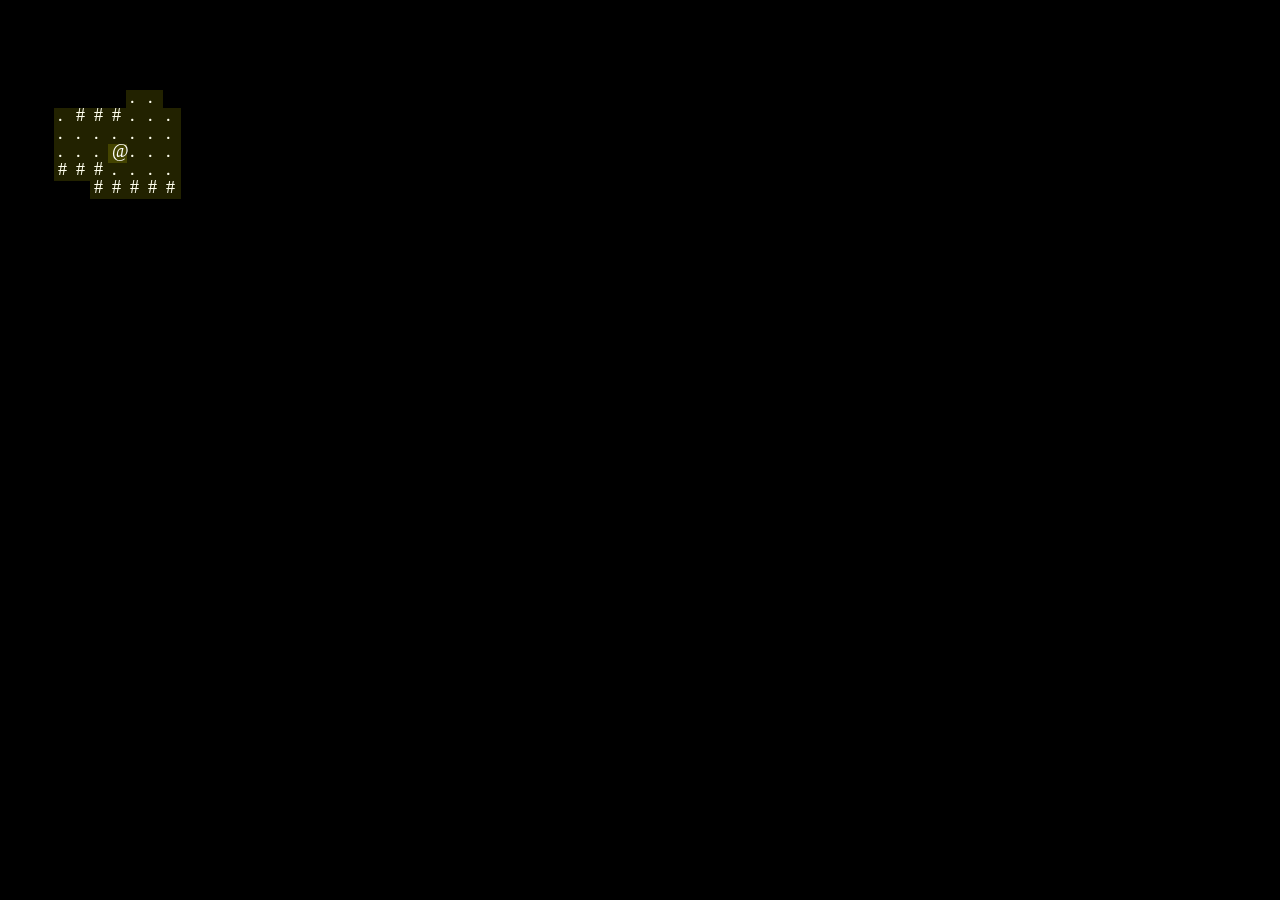
<file: index.html>
<!DOCTYPE html>
<html>
<head>
    <title>Kvest - Roguelike</title>
    <link href="https://fonts.googleapis.com/css?family=Roboto+Mono&display=swap" rel="stylesheet">
    <link href="https://fonts.googleapis.com/css?family=Courier+Prime&display=swap" rel="stylesheet">
    <link rel="stylesheet" type="text/css" href="css/normalize.css">
    <meta name="viewport" content="width=device-width, user-scalable=no">
    <meta name="mobile-web-app-capable" content="yes">
</head>
<body>
    <canvas id="map"></canvas>
	<script type="text/javascript" src="js/entity.js"></script>
	<script type="text/javascript" src="js/djikstra.js"></script>
    <script type="text/javascript" src="js/fovcopy.js"></script>
    <script type="text/javascript" src="js/util.js"></script>
    <script type="text/javascript" src="js/tile.js"></script>
    <script type="text/javascript" src="js/input.js"></script>
    <script type="text/javascript" src="js/generate.js"></script>
    <script type="text/javascript" src="js/render.js"></script>
    <script type="text/javascript" src="js/map.js"></script>
    <script type="text/javascript" src="js/player.js"></script>
    <script type="text/javascript" src="js/event.js"></script>
</body>
</html>
</file>
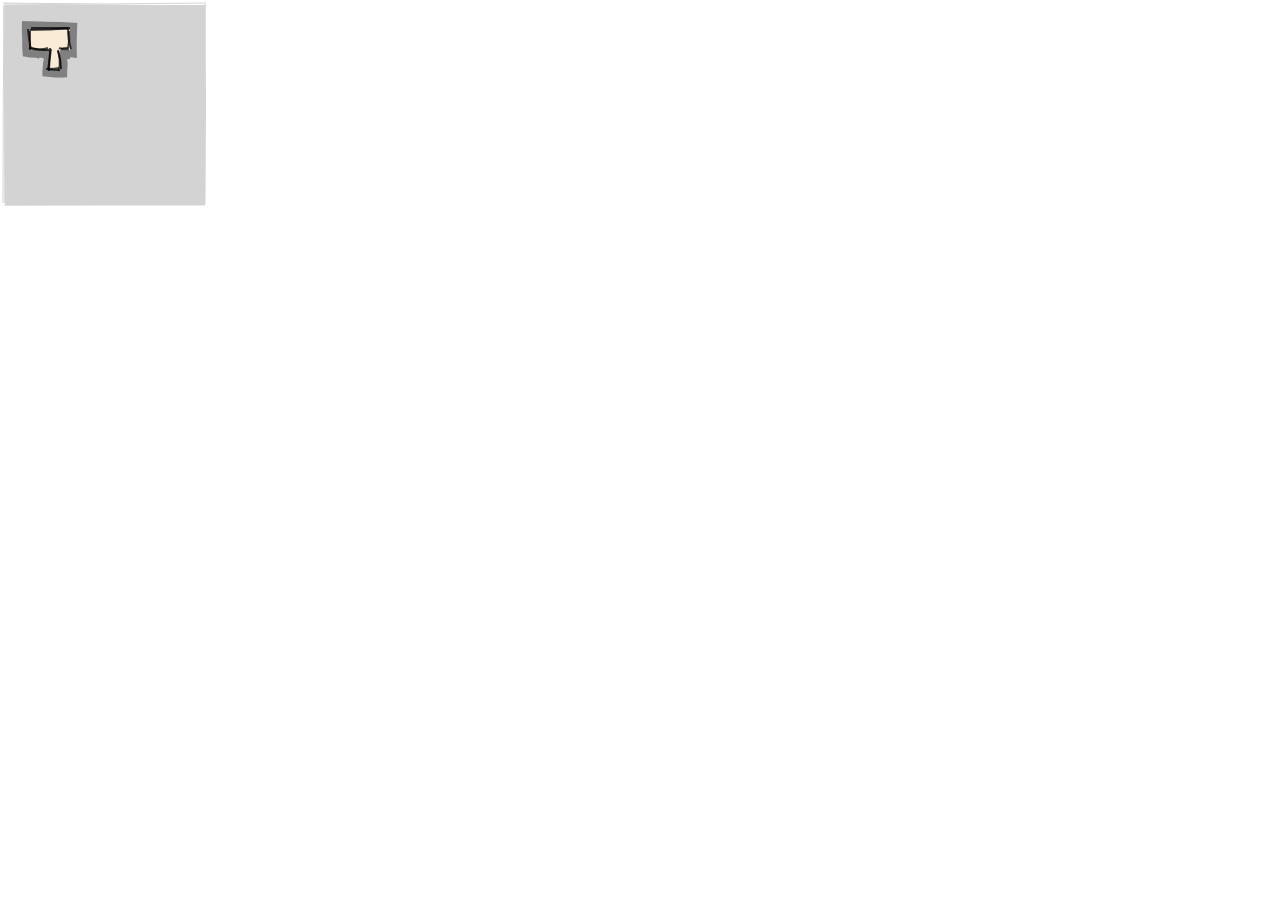
<file: graphics.html>
<!DOCTYPE html>
<html>
<head>
	<title>Kvest - Graphics testing</title>
	<link rel="stylesheet" type="text/css" href="css/normalize.css">
</head>
<body>
	<canvas id="myCanvas"></canvas>
	<script type="text/javascript" src="js/graphics.js"></script>

</body>
</html>
</file>
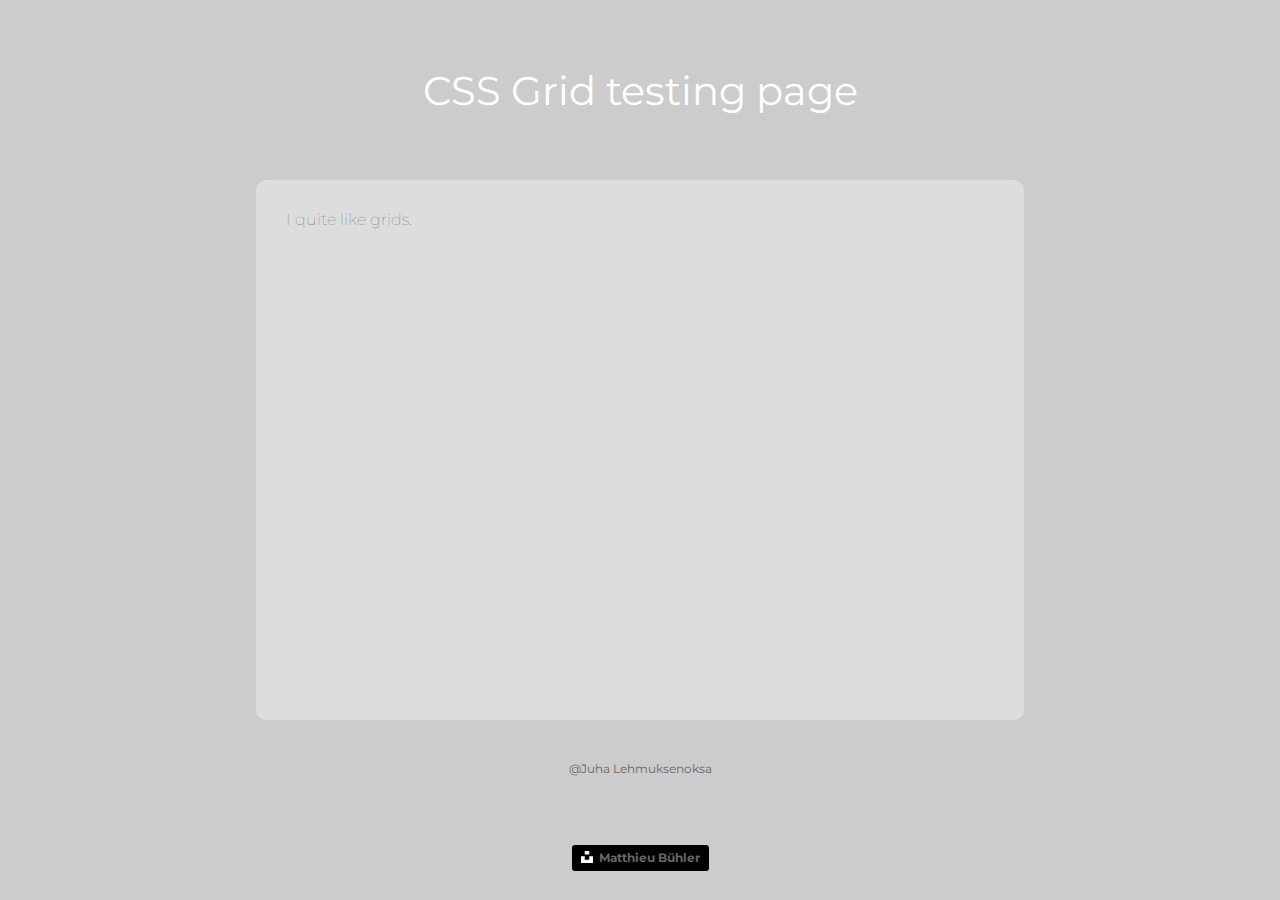
<file: grid.html>
<!DOCTYPE html>
<html>
    <head>
        <title>
            CSS Grid testing
        </title>
        <link rel="stylesheet" href="./css/grid.css">
    </head>
    <body>
        <header class="header">
            <h1>CSS Grid testing page</h1>
        </header>
        <main class="main-section">
            <p>I quite like grids.</p>
        </main>
        <footer class="footer">
            <p>@Juha Lehmuksenoksa</p>
            <a style="background-color:black;color:white;text-decoration:none;padding:4px 6px;font-family:-apple-system, BlinkMacSystemFont, &quot;San Francisco&quot;, &quot;Helvetica Neue&quot;, Helvetica, Ubuntu, Roboto, Noto, &quot;Segoe UI&quot;, Arial, sans-serif;font-size:12px;font-weight:bold;line-height:1.2;display:inline-block;border-radius:3px" href="https://unsplash.com/@mattdreamsneon?utm_medium=referral&amp;utm_campaign=photographer-credit&amp;utm_content=creditBadge" target="_blank" rel="noopener noreferrer" title="Download free do whatever you want high-resolution photos from Matthieu Bühler"><span style="display:inline-block;padding:2px 3px"><svg xmlns="http://www.w3.org/2000/svg" style="height:12px;width:auto;position:relative;vertical-align:middle;top:-2px;fill:white" viewBox="0 0 32 32"><title>unsplash-logo</title><path d="M10 9V0h12v9H10zm12 5h10v18H0V14h10v9h12v-9z"></path></svg></span><span style="display:inline-block;padding:2px 3px">Matthieu Bühler</span></a>
        </footer>
    <script src="./js/grid.js"></script>
    </body>
</html>
</file>
<file: css/grid.css>
/* @import url('https://fonts.googleapis.com/css?family=Nunito&display=swap'); */
@import url('https://fonts.googleapis.com/css?family=Montserrat|Nunito&display=swap');

* {
/*  font-family: 'Nunito', sans-serif; */
    font-family: 'Montserrat', sans-serif;
    box-sizing: border-box;
    color: #666;
}

body, html {
    margin: 0;
    padding: 0;
    background-color: #ccc;

}

body {
    width: 100vw;
    height: 100vh;
    display: grid;
    
    grid-template-columns: 1fr 3fr 1fr;
    grid-template-rows: 1fr 3fr 1fr;
    grid-template-areas:
    "head head head"
    ". main ."
    "foot foot foot";
}

@media (max-width: 600px) {
    body {
        width: 100vw;
        height: 100vh;        
        display: grid;
    
        grid-template-columns: 1fr;
        grid-template-rows: 1fr 9fr 1fr;
        grid-template-areas:
        "head"
        "main"
        "foot";
    }
}


.header {
    display: grid;
    place-items: center;
    grid-area: head;
}

.header h1 {
    font-size: 2.5em;
    font-weight: normal;
    color: #fff;
    user-select: none;
}

.main-section {
    background-color: #ddd;
    font-weight: lighter;
    grid-area: main;
    padding: 30px;
    border-radius: 10px;
}

.main-section:hover {
    font-style: italic;
}

.main-section p {
    margin: 0;
}

.footer {
    display: grid;
    place-items: center;
    grid-area: foot;
    font-size: 0.75em;
}

.footer p {
    color: #666;
    user-select: none;
}
</file>
